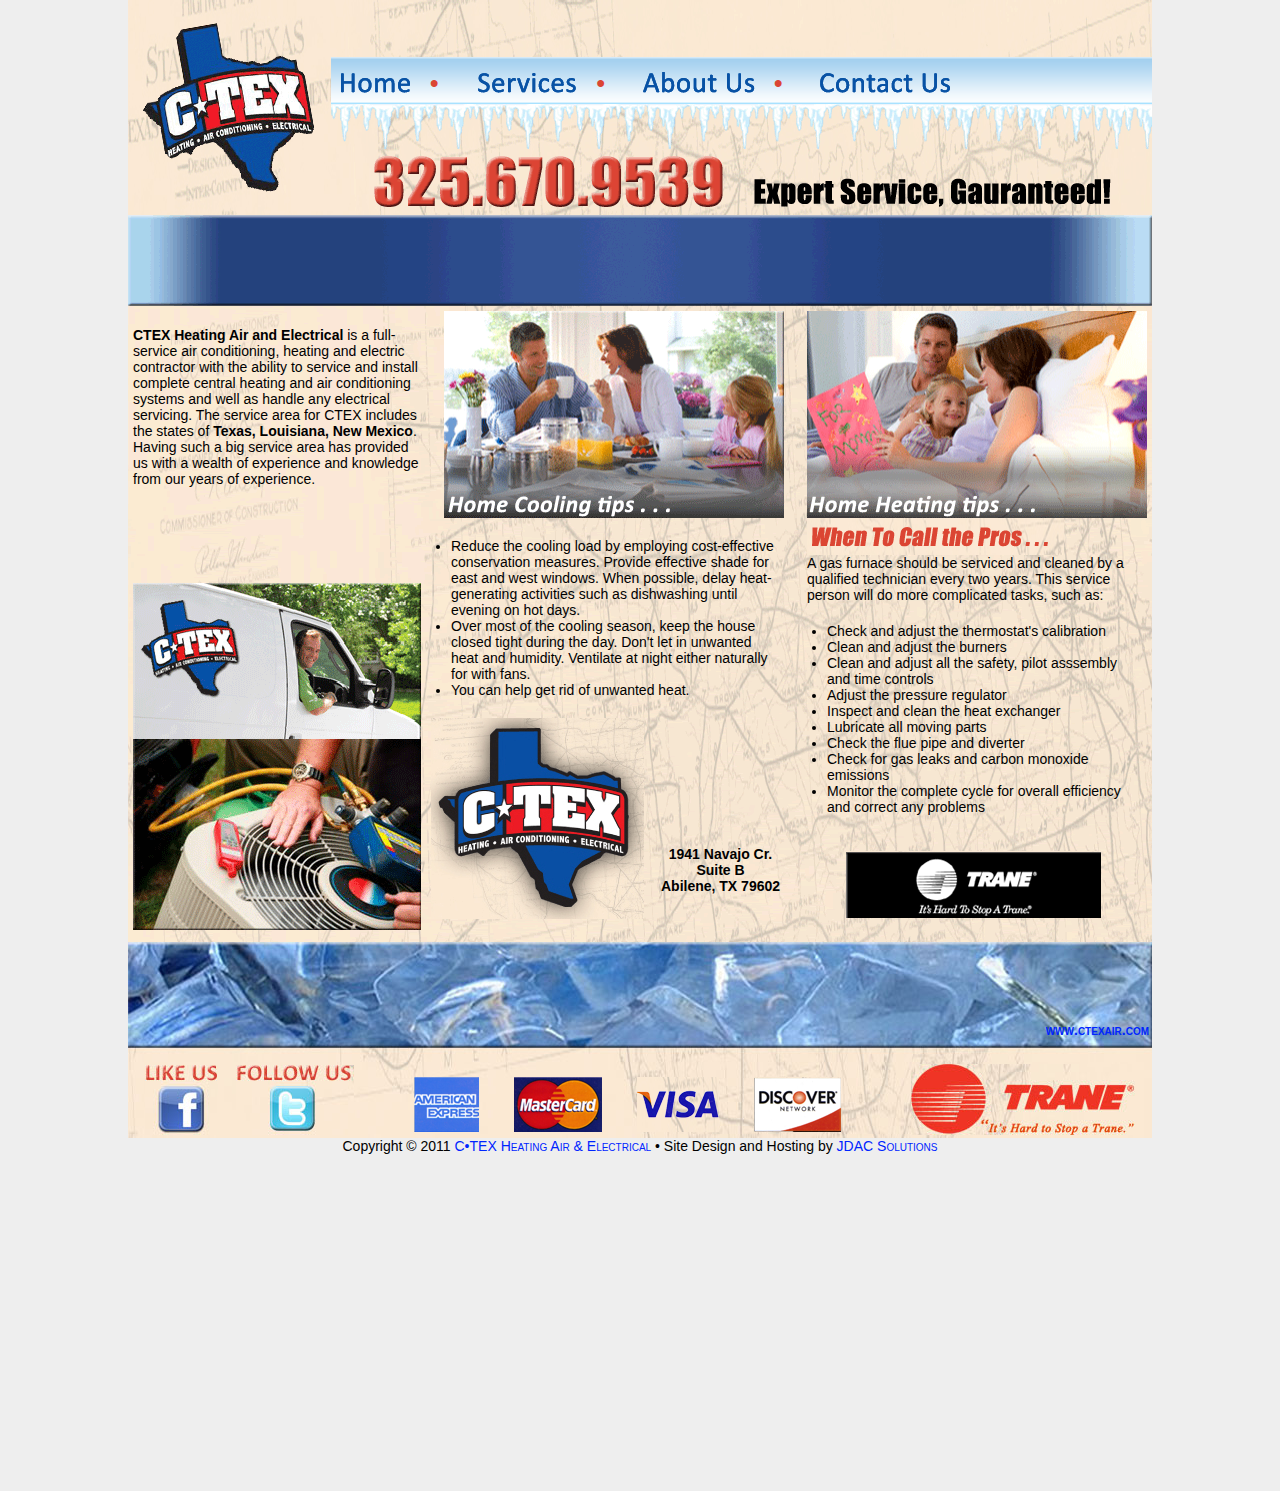
<file: index.html>
<!DOCTYPE html PUBLIC "-//W3C//DTD XHTML 1.0 Transitional//EN" "http://www.w3.org/TR/xhtml1/DTD/xhtml1-transitional.dtd">
<html xmlns="http://www.w3.org/1999/xhtml">
<head>
<title>CTEX Heating Air & Electrical</title>
<meta http-equiv="Content-Type" content="text/html; charset=utf-8" />
<meta name="description" content="CTEX Heating Air and Electrical is a full-service air conditioning, heating and electric contractor with the ability to service and install complete central heating and air conditioning systems and well as handle any electrical servicing.  The service area for CTEX includes the states of Texas, Louisiana, New Mexico. Having such a big service area has provided us with a wealth of experience and knowledge from our years of experience" />
<link href="./css/styles.css" rel="stylesheet" type="text/css" />

<script type="text/javascript">

  var _gaq = _gaq || [];
  _gaq.push(['_setAccount', 'UA-26757341-1']);
  _gaq.push(['_trackPageview']);

  (function() {
    var ga = document.createElement('script'); ga.type = 'text/javascript'; ga.async = true;
    ga.src = ('https:' == document.location.protocol ? 'https://ssl' : 'http://www') + '.google-analytics.com/ga.js';
    var s = document.getElementsByTagName('script')[0]; s.parentNode.insertBefore(ga, s);
  })();

</script></head>

<body>
<div id="mainBody">  <!-- This provides the back ground for the overall page. -->

<div id="topNav"> <!--- The Top Banner --->
	<div id="topMenu"> <!--- Menu Buttons on top banner. --->
    <table width="819" cellpadding="5" cellspacing-"0" border="0">
    	<tr height="47">
        	<td align="left" width="80">
          	<a href="./index.html"><img src="images/buttons/home.png" width="74" height="24" border="0" /></a>
          </td>
          <td><span style="color:#DB4533;font-weight:bold;font-size:24px">&bull;</span></td>
          <td align="left" width="110">
          	<a href="./services.html"><img src="images/buttons/services.png" width="103" height="25" border="0" /></a>
          </td>
          <td><span style="color:#DB4533;font-weight:bold;font-size:24px">&bull;</span></td>
          <td align="left" width="121">
          	<a href="./about.html"><img src="images/buttons/about.png" width="115" height="25" border="0" /></a>
          </td>
          <td><span style="color:#DB4533;font-weight:bold;font-size:24px">&bull;</span></td>
          <td align="left">
          	<a href="./contact.html"><img src="images/buttons/contact.png" width="135" height="25" border="0" /></a>
          </td>
        </tr>
    </table>
    </div>
</div>
<!--- Main Body Content --->

<!--- <div id="leftContent">
Left content here
    <div id="middleContent">
    middle content here
        <div id="rightContent">
        right content here
        </div>
    </div>
</div> --->
  <table width="1024" border="0" cellpadding="5" cellspacing="0">
    <tr height="600">
        <td width="275" align="left" valign="top">
            <p><br />
            <b>CTEX Heating Air and Electrical</b>  is a full-service air conditioning, heating and electric contractor with 
            the ability to service and install complete central heating and air conditioning systems and well as handle any 
            electrical servicing.  The service area for CTEX includes the states of <b>Texas, Louisiana, New Mexico</b>. Having 
            such a big service area has provided us with a wealth of experience and knowledge from our years of experience.<br />
            <br /><br /><br /><br /><br /><br />
            <img src="images/Truck_Repair.png" width="288" height="347" border="0"  />
            </p>
          </td>
          <td width="474" align="center" valign="top">
        		<p>
            <img src="images/cooling_tips.png" width="340" height="207" border="0" alt="CTEX Home Cooling Tips" /><br />
            <ul style="text-align:left; padding:20px; marks: cross;">
              <li>Reduce the cooling load by employing cost-effective conservation measures. Provide effective shade
              for east and west windows. When possible, delay heat-generating activities such as dishwashing until evening
              on hot days.</li>
              <li>Over most of the cooling season, keep the house closed tight during the day. Don't let in unwanted heat
              and humidity. Ventilate at night either naturally for with fans.</li>
              <li>You can help get rid of unwanted heat.</li>
            </ul>
<!---            <img src="images/units.gif" width="344" height="139"border="0" alt="Trane Products" /><br />&nbsp;<br /><br /> --->
						<img src="images/logo.gif" align="left" width="213" height="201" border="0" /> 
            <br /><br /><br /><br /><br /><br /><br /><br />
            <b>1941 Navajo Cr.<br />
            Suite B<br />
            Abilene, TX 79602</b>
            </p>
          </td>
          <td width="275" align="left" valign="top">
        		<p>
            <img src="images/heating_tips.png" width="340" height="207" border="0" />
  	        <img src="images/call_pros.gif" width="257" height="37" border="0" alt="CTEX Heating Air and Electrical is an Authorized Trane Dealer" /><br />
	            
            A gas furnace should be serviced and cleaned by a qualified technician every two years. This service
            person will do more complicated tasks, such as:<br />
    
            <ul style="text-align:left; padding:20px">
              <li>Check and adjust the thermostat's calibration</li>
              <li>Clean and adjust the burners</li>
              <li>Clean and adjust all the safety, pilot asssembly and time controls</li>
              <li>Adjust the pressure regulator</li>
              <li>Inspect and clean the heat exchanger</li>
              <li>Lubricate all moving parts</li>
              <li>Check the flue pipe and diverter</li>
              <li>Check for gas leaks and carbon monoxide emissions</li>
              <li>Monitor the complete cycle for overall efficiency and correct any problems</li>
            </ul>
	          &nbsp;<br />
            &nbsp;&nbsp;&nbsp;&nbsp;&nbsp;&nbsp;&nbsp;&nbsp;&nbsp;&nbsp;<img src="images/ctx_08.png" width="255" height="67" border="0" /><br />&nbsp;<br />
<!---	          <a href="http://www.trane.com"><img src="images/ctslice_18.jpg" width="227" height="77" border="0" /></a><br />
            <img src="images/units.gif" width="344" height="139"border="0" alt="Trane Products" /><br /> --->
            </p>
          </td>
      </tr>
  </table>

  <div id="footer">
  	<table width="1024" height="196" border="0" align="left">
    	<tr height="88">
      	<td align="right" valign="bottom" colspan="4"><span style="color:#FFFFFF;"><a href="http://www.ctexair.com"><b>www.ctexair.com</b></a></span></td>
      </tr>
    	<tr height="88">
      	<td align="center" valign="bottom" width="100">
        	<a href="http://www.facebook.com/ctexair" target="_blank"><img src="images/ctslice_06.jpg" alt="Check out CTEX Heating Air and Electrical on Facebook!" width="73" height="70" border="0" /></a>
				</td>
      	<td align="center" valign="bottom" width="120">
          <img src="images/ctslice_08.jpg" alt="Follow CTEX Heating Air and Electrical on Twitter" width="118" height="70" border="0" />
        </td>
      	<td align="center" valign="bottom">
          <img src="images/amex.png" width="66" height="55" border="0" />&nbsp;&nbsp;&nbsp;&nbsp;&nbsp;&nbsp;&nbsp;&nbsp;
          <img src="images/mc.png" width="88" height="55" border="0" />&nbsp;&nbsp;&nbsp;&nbsp;&nbsp;&nbsp;&nbsp;&nbsp;
          <img src="images/visa.png" width="82" height="55" border="0" />&nbsp;&nbsp;&nbsp;&nbsp;&nbsp;&nbsp;&nbsp;&nbsp;
          <img src="images/discover.png" width="87" height="55" border="0" />
        </td>
      	<td align="center" valign="bottom" width="250">
          <a href="http://www.trane.com"><img src="images/ctslice_18.jpg" width="227" height="71" border="0" /></a>
        </td>
      </tr>
    </table>
    <p align="center"><br />
    Copyright &copy; 2011 <a href="http://www.ctexair.com">C&bull;TEX Heating Air & Electrical</a> &bull; Site Design and Hosting by 
    <a href="http://www.jdacsolutions.com">JDAC Solutions</a>
    </p> 
  </div>

</div>

</body>
</html>
</file>
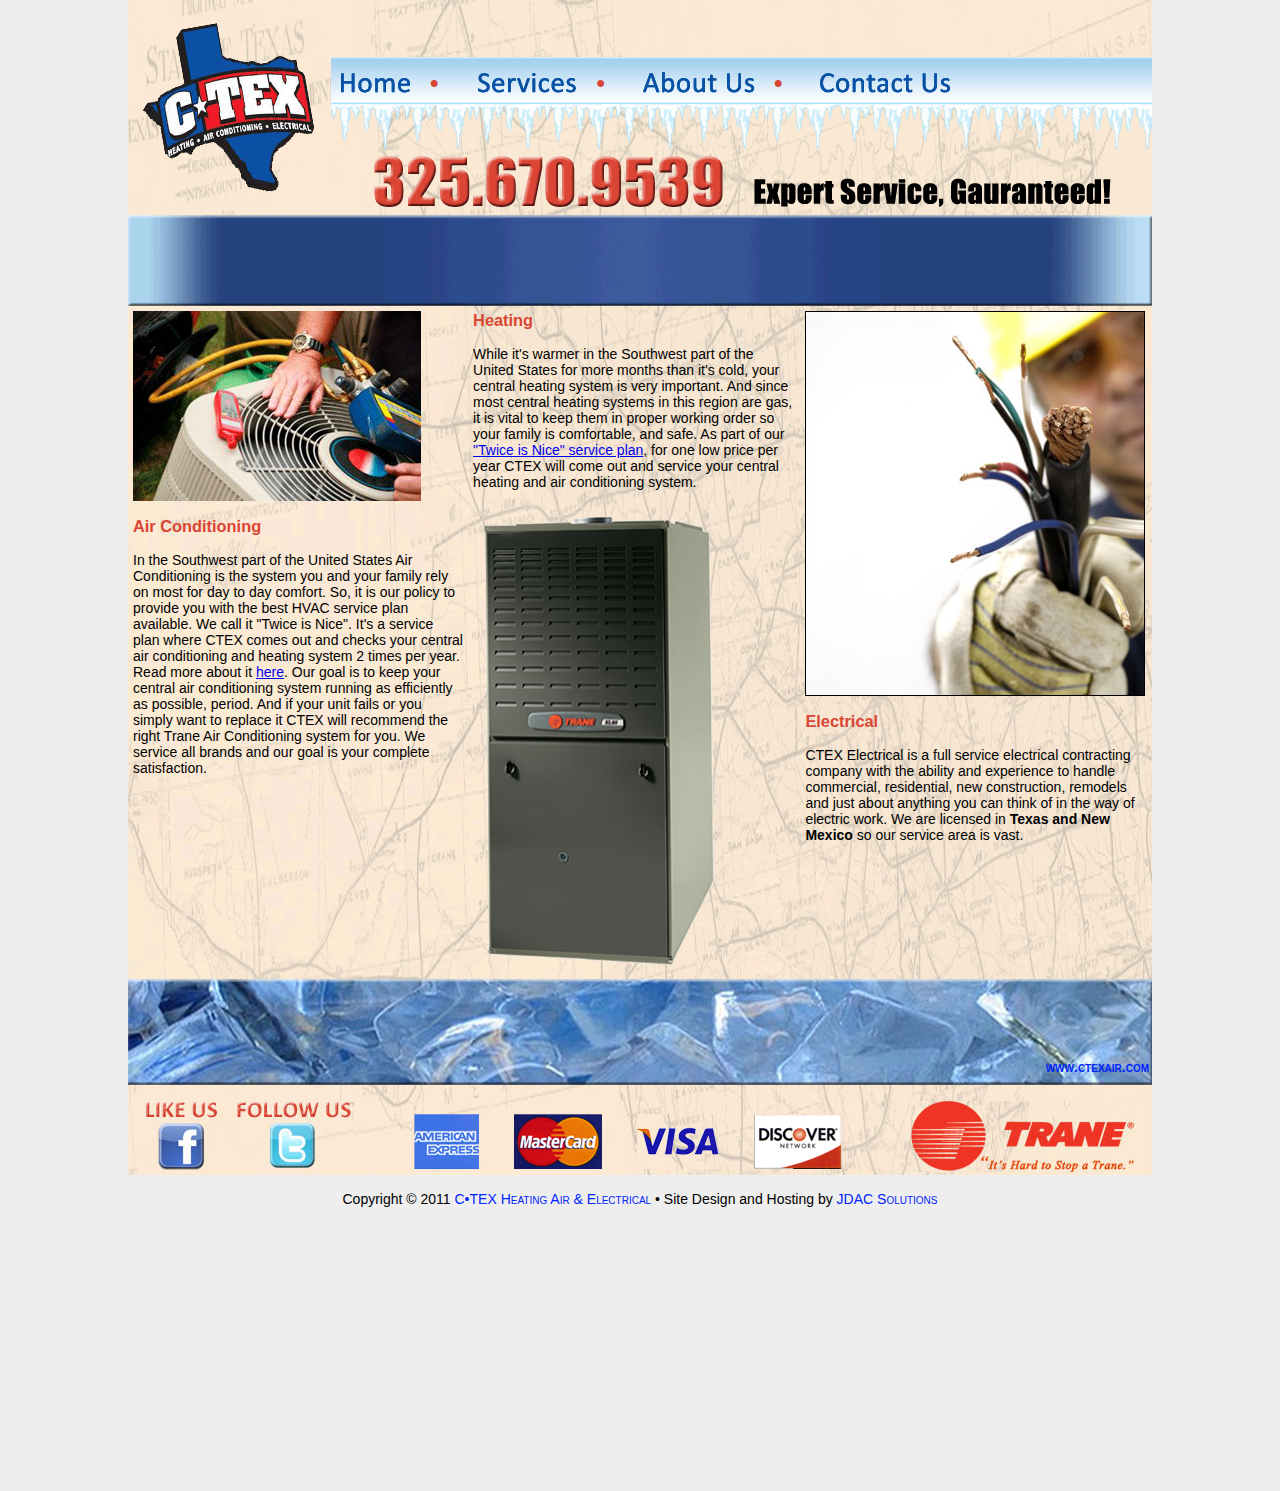
<file: about.html>
<!DOCTYPE html PUBLIC "-//W3C//DTD XHTML 1.0 Transitional//EN" "http://www.w3.org/TR/xhtml1/DTD/xhtml1-transitional.dtd">
<html xmlns="http://www.w3.org/1999/xhtml">
<head>
<meta http-equiv="Content-Type" content="text/html; charset=utf-8" />
<meta name="description" content="CTEX Heating Air and Electrical is a full-service air conditioning, heating and electric contractor with the ability to service and install complete central heating and air conditioning systems and well as handle any electrical servicing.  The service area for CTEX includes the states of Texas, Louisiana, New Mexico. Having such a big service area has provided us with a wealth of experience and knowledge from our years of experience" />
<link href="./css/styles.css" rel="stylesheet" type="text/css" />
<title>CTEX Heating Air & Electrical</title>

<script type="text/javascript">

  var _gaq = _gaq || [];
  _gaq.push(['_setAccount', 'UA-26757341-1']);
  _gaq.push(['_trackPageview']);

  (function() {
    var ga = document.createElement('script'); ga.type = 'text/javascript'; ga.async = true;
    ga.src = ('https:' == document.location.protocol ? 'https://ssl' : 'http://www') + '.google-analytics.com/ga.js';
    var s = document.getElementsByTagName('script')[0]; s.parentNode.insertBefore(ga, s);
  })();

</script></head>

<body>
<div id="mainBody">  <!-- This provides the back ground for the overall page. -->

<div id="topNav"> <!--- The Top Banner --->
	<div id="topMenu"> <!--- Menu Buttons on top banner. --->
    <table width="819" cellpadding="5" cellspacing-"0" border="0">
    	<tr height="47">
        	<td align="left" width="80">
          	<a href="./index.html"><img src="images/buttons/home.png" width="74" height="24" border="0" /></a>
          </td>
          <td><span style="color:#DB4533;font-weight:bold;font-size:24px">&bull;</span></td>
          <td align="left" width="110">
          	<a href="./services.html"><img src="images/buttons/services.png" width="103" height="25" border="0" /></a>
          </td>
          <td><span style="color:#DB4533;font-weight:bold;font-size:24px">&bull;</span></td>
          <td align="left" width="121">
          	<a href="./about.html"><img src="images/buttons/about.png" width="115" height="25" border="0" /></a>
          </td>
          <td><span style="color:#DB4533;font-weight:bold;font-size:24px">&bull;</span></td>
          <td align="left">
          	<a href="./contact.html"><img src="images/buttons/contact.png" width="135" height="25" border="0" /></a>
          </td>
        </tr>
    </table>
    </div>
</div>
<!--- Main Body Content --->

<!--- <div id="leftContent">
Left content here
    <div id="middleContent">
    middle content here
        <div id="rightContent">
        right content here
        </div>
    </div>
</div> --->
  <table width="1024" border="0" cellpadding="5" cellspacing="0">
    <tr height="600">
        <td width="341" align="left" valign="top">
            <p>            
            <img src="images/ac.png" width="288" height="190" border="0" /><br /><br />
            <h3>Air Conditioning</h3><br /> 
							In the Southwest part of the United States Air Conditioning is the system you and your family rely on most for day to day comfort. 
              So, it is our policy to provide you with the best HVAC service plan available.  We call it "Twice is Nice".  It's a service 
              plan where CTEX comes out and checks your central air conditioning and heating system 2 times per year.  Read more about it 
              <a href="./twice.html">here</a>. Our goal is to keep your central air conditioning system running as efficiently as possible, period.  
              And if your unit fails or you simply want to replace it CTEX will recommend the right Trane Air Conditioning system for you.  
              We service all brands and our goal is your complete satisfaction.<br />
            </p>
          </td>
          <td width="341" align="left" valign="top">
        		<p>
            <h3>Heating</h3><br />
            While it's warmer in the Southwest part of the United States for more months than it's cold, your central heating system is 
            very important.  And since most central heating systems in this region are gas, it is vital to keep them in proper working 
            order so your family is comfortable, and safe.  As part of our <a href="./twice.html">"Twice is Nice" service plan</a>, for one low price per year CTEX 
            will come out and service your central heating and air conditioning system.<br /><br />
            <img src="images/XL80_UF_Hero.png" width="250" height="468" border="0" />
            </p>
          </td>
          <td width="342" align="left" valign="top">
        		<p>
						<img src="images/electrical.jpg" width="340" height="385" border="0" /><br /><br />
            <h3>Electrical</h3><br />
            CTEX Electrical is a full service electrical contracting company with the ability and experience to handle commercial, 
            residential, new construction, remodels and just about anything you can think of in the way of electric work.  We are 
            licensed in <b>Texas and New Mexico</b> so our service area is vast.   	            
            </p>
          </td>
      </tr>
  </table>

  <div id="footer">
  	<table width="1024" height="196" border="0">
    	<tr height="88">
      	<td align="right" valign="bottom" colspan="4"><span style="color:#FFFFFF;"><a href="http://www.ctexair.com"><b>www.ctexair.com</b></a></span></td>
      </tr>
    	<tr height="88">
      	<td align="center" valign="bottom" width="100">
        	<a href="http://www.facebook.com/ctexair" target="_blank"><img src="images/ctslice_06.jpg" alt="Check out CTEX Heating Air and Electrical on Facebook!" width="73" height="70" border="0" /></a>
				</td>
      	<td align="center" valign="bottom" width="120">
          <img src="images/ctslice_08.jpg" alt="Follow CTEX Heating Air and Electrical on Twitter" width="118" height="70" border="0" />
        </td>
      	<td align="center" valign="bottom">
          <img src="images/amex.png" width="66" height="55" border="0" />&nbsp;&nbsp;&nbsp;&nbsp;&nbsp;&nbsp;&nbsp;&nbsp;
          <img src="images/mc.png" width="88" height="55" border="0" />&nbsp;&nbsp;&nbsp;&nbsp;&nbsp;&nbsp;&nbsp;&nbsp;
          <img src="images/visa.png" width="82" height="55" border="0" />&nbsp;&nbsp;&nbsp;&nbsp;&nbsp;&nbsp;&nbsp;&nbsp;
          <img src="images/discover.png" width="87" height="55" border="0" />
        </td>
      	<td align="center" valign="bottom" width="250">
          <a href="http://www.trane.com"><img src="images/ctslice_18.jpg" width="227" height="71" border="0" /></a>
        </td>
      </tr>
    </table>
    <p align="center"><br />
    Copyright &copy; 2011 <a href="http://www.ctexair.com">C&bull;TEX Heating Air & Electrical</a> &bull; Site Design and Hosting by 
    <a href="http://www.jdacsolutions.com">JDAC Solutions</a>
    </p> 
  </div>
</div>

</body>
</html>
</file>
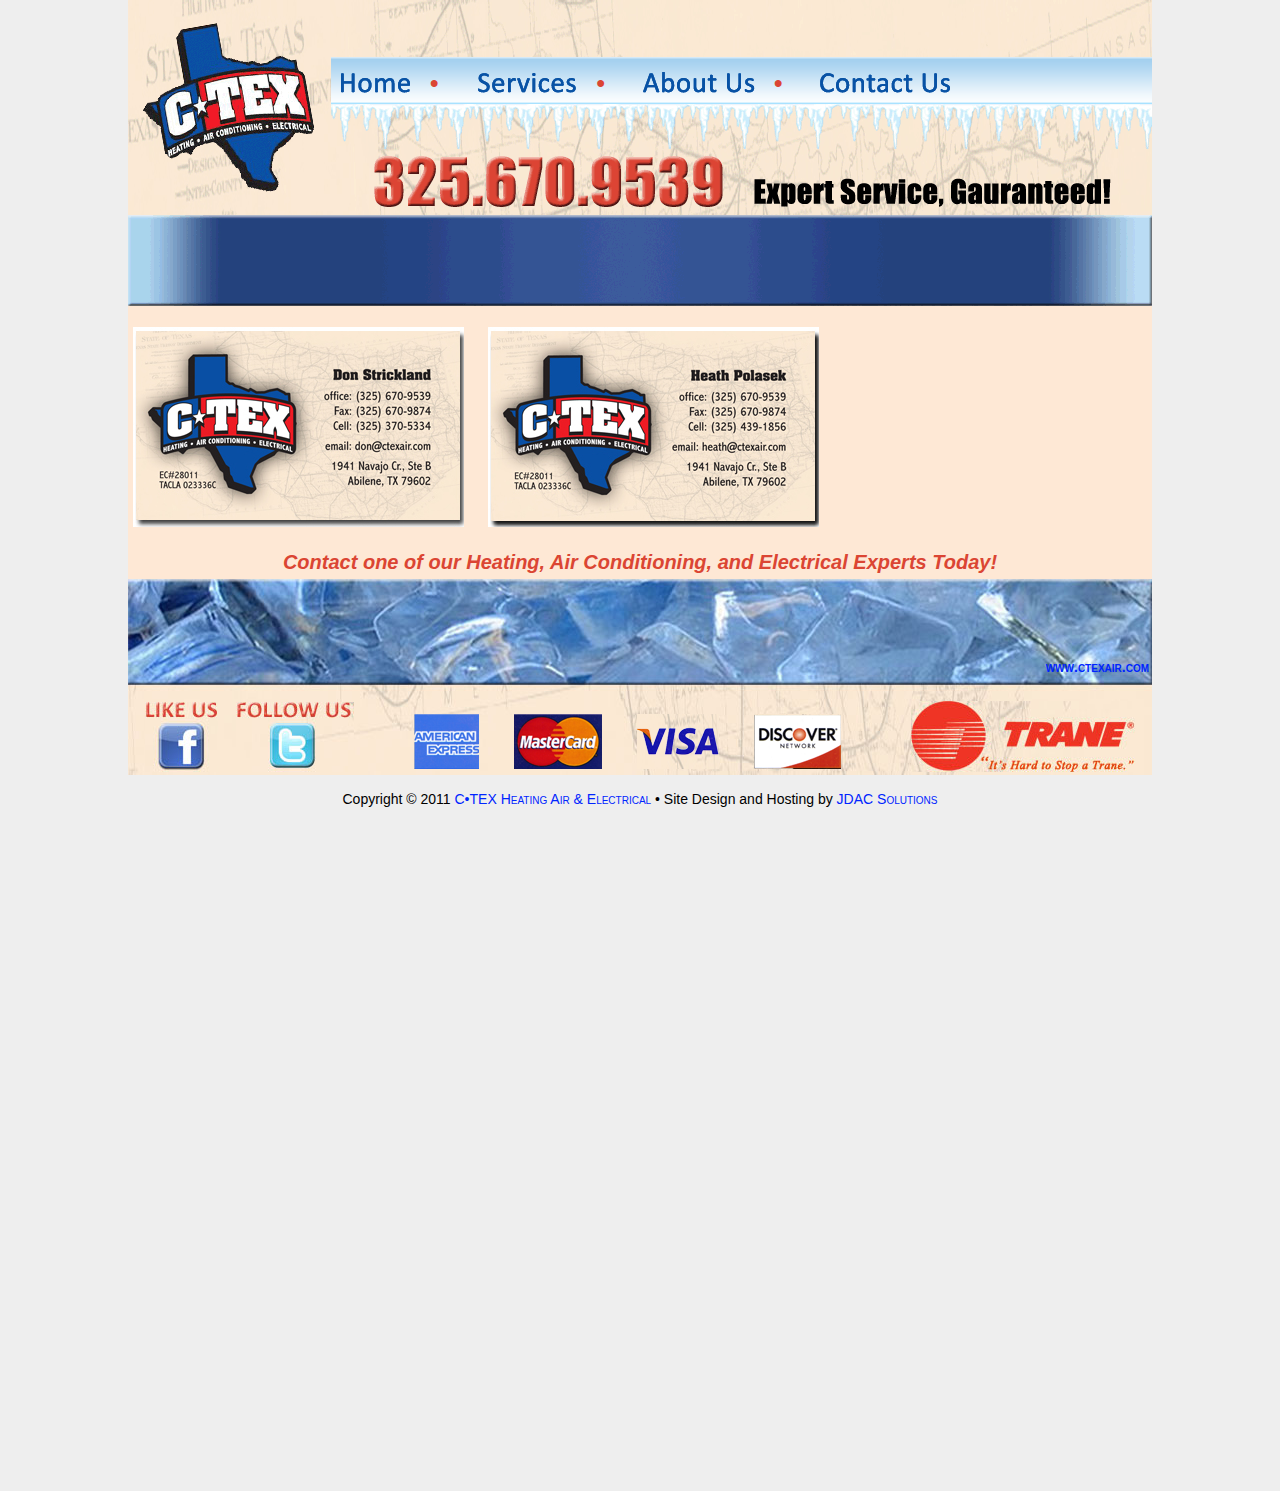
<file: contact.html>
<!DOCTYPE html PUBLIC "-//W3C//DTD XHTML 1.0 Transitional//EN" "http://www.w3.org/TR/xhtml1/DTD/xhtml1-transitional.dtd">
<html xmlns="http://www.w3.org/1999/xhtml">
<head>
<meta http-equiv="Content-Type" content="text/html; charset=utf-8" />
<meta name="description" content="CTEX Heating Air and Electrical is a full-service air conditioning, heating and electric contractor with the ability to service and install complete central heating and air conditioning systems and well as handle any electrical servicing.  The service area for CTEX includes the states of Texas, Louisiana, New Mexico. Having such a big service area has provided us with a wealth of experience and knowledge from our years of experience" />
<link href="./css/styles.css" rel="stylesheet" type="text/css" />

<title>CTEX Heating Air & Electrical</title>
<script type="text/javascript">

  var _gaq = _gaq || [];
  _gaq.push(['_setAccount', 'UA-26757341-1']);
  _gaq.push(['_trackPageview']);

  (function() {
    var ga = document.createElement('script'); ga.type = 'text/javascript'; ga.async = true;
    ga.src = ('https:' == document.location.protocol ? 'https://ssl' : 'http://www') + '.google-analytics.com/ga.js';
    var s = document.getElementsByTagName('script')[0]; s.parentNode.insertBefore(ga, s);
  })();

</script></head>

<body>
 <div id="contactBody">  <!-- This provides the back ground for the overall page. -->

<div id="topNav"> <!--- The Top Banner --->
	<div id="topMenu"> <!--- Menu Buttons on top banner. --->
    <table width="819" cellpadding="5" cellspacing-"0" border="0">
    	<tr height="47">
        	<td align="left" width="80">
          	<a href="./index.html"><img src="images/buttons/home.png" width="74" height="24" border="0" /></a>
          </td>
          <td><span style="color:#DB4533;font-weight:bold;font-size:24px">&bull;</span></td>
          <td align="left" width="110">
          	<a href="./services.html"><img src="images/buttons/services.png" width="103" height="25" border="0" /></a>
          </td>
          <td><span style="color:#DB4533;font-weight:bold;font-size:24px">&bull;</span></td>
          <td align="left" width="121">
          	<a href="./about.html"><img src="images/buttons/about.png" width="115" height="25" border="0" /></a>
          </td>
          <td><span style="color:#DB4533;font-weight:bold;font-size:24px">&bull;</span></td>
          <td align="left">
          	<a href="./contact.html"><img src="images/buttons/contact.png" width="135" height="25" border="0" /></a>
          </td>
        </tr>
    </table>
    </div>
</div>
<!--- Main Body Content --->

  <table width="1024" border="0" cellpadding="5" cellspacing="0">
    <tr height="240">
      <td width="341" align="left" valign="top">
      	<p><br />
        <img src="./images/don_contact.jpg" width="331" height="200" border="0" />
        </p>
      </td>
      <td width="341" align="center" valign="top">
       	<p><br />
	      <img src="./images/Heath_contact.jpg" width="331" height="200" border="0" />
        </p>
      </td>
      <td width="342" align="left" valign="top">
      	<p><br />
        </p>
      </td>
    </tr>
    <tr>
    	<td colspan="3" align="center"><span style="color:#DB4533; font-size:20px; font-weight:bold;"><i>Contact one of our Heating, Air Conditioning, and Electrical Experts Today!</i></span></td>
    </tr>
  </table>

  <div id="footer">
  	<table width="1024" height="196" border="0">
    	<tr height="88">
      	<td align="right" valign="bottom" colspan="4"><span style="color:#FFFFFF;"><a href="http://www.ctexair.com"><b>www.ctexair.com</b></a></span></td>
      </tr>
    	<tr height="88">
      	<td align="center" valign="bottom" width="100">
        	<a href="http://www.facebook.com/ctexair" target="_blank"><img src="images/ctslice_06.jpg" alt="Check out CTEX Heating Air and Electrical on Facebook!" width="73" height="70" border="0" /></a>
				</td>
      	<td align="center" valign="bottom" width="120">
          <img src="images/ctslice_08.jpg" alt="Follow CTEX Heating Air and Electrical on Twitter" width="118" height="70" border="0" />
        </td>
      	<td align="center" valign="bottom">
          <img src="images/amex.png" width="66" height="55" border="0" />&nbsp;&nbsp;&nbsp;&nbsp;&nbsp;&nbsp;&nbsp;&nbsp;
          <img src="images/mc.png" width="88" height="55" border="0" />&nbsp;&nbsp;&nbsp;&nbsp;&nbsp;&nbsp;&nbsp;&nbsp;
          <img src="images/visa.png" width="82" height="55" border="0" />&nbsp;&nbsp;&nbsp;&nbsp;&nbsp;&nbsp;&nbsp;&nbsp;
          <img src="images/discover.png" width="87" height="55" border="0" />
        </td>
      	<td align="center" valign="bottom" width="250">
          <a href="http://www.trane.com"><img src="images/ctslice_18.jpg" width="227" height="71" border="0" /></a>
        </td>
      </tr>
    </table>
    <p align="center"><br />
    Copyright &copy; 2011 <a href="http://www.ctexair.com">C&bull;TEX Heating Air & Electrical</a> &bull; Site Design and Hosting by 
    <a href="http://www.jdacsolutions.com">JDAC Solutions</a>
    </p> 
  </div>
 </div> 

</body>
</html>
</file>
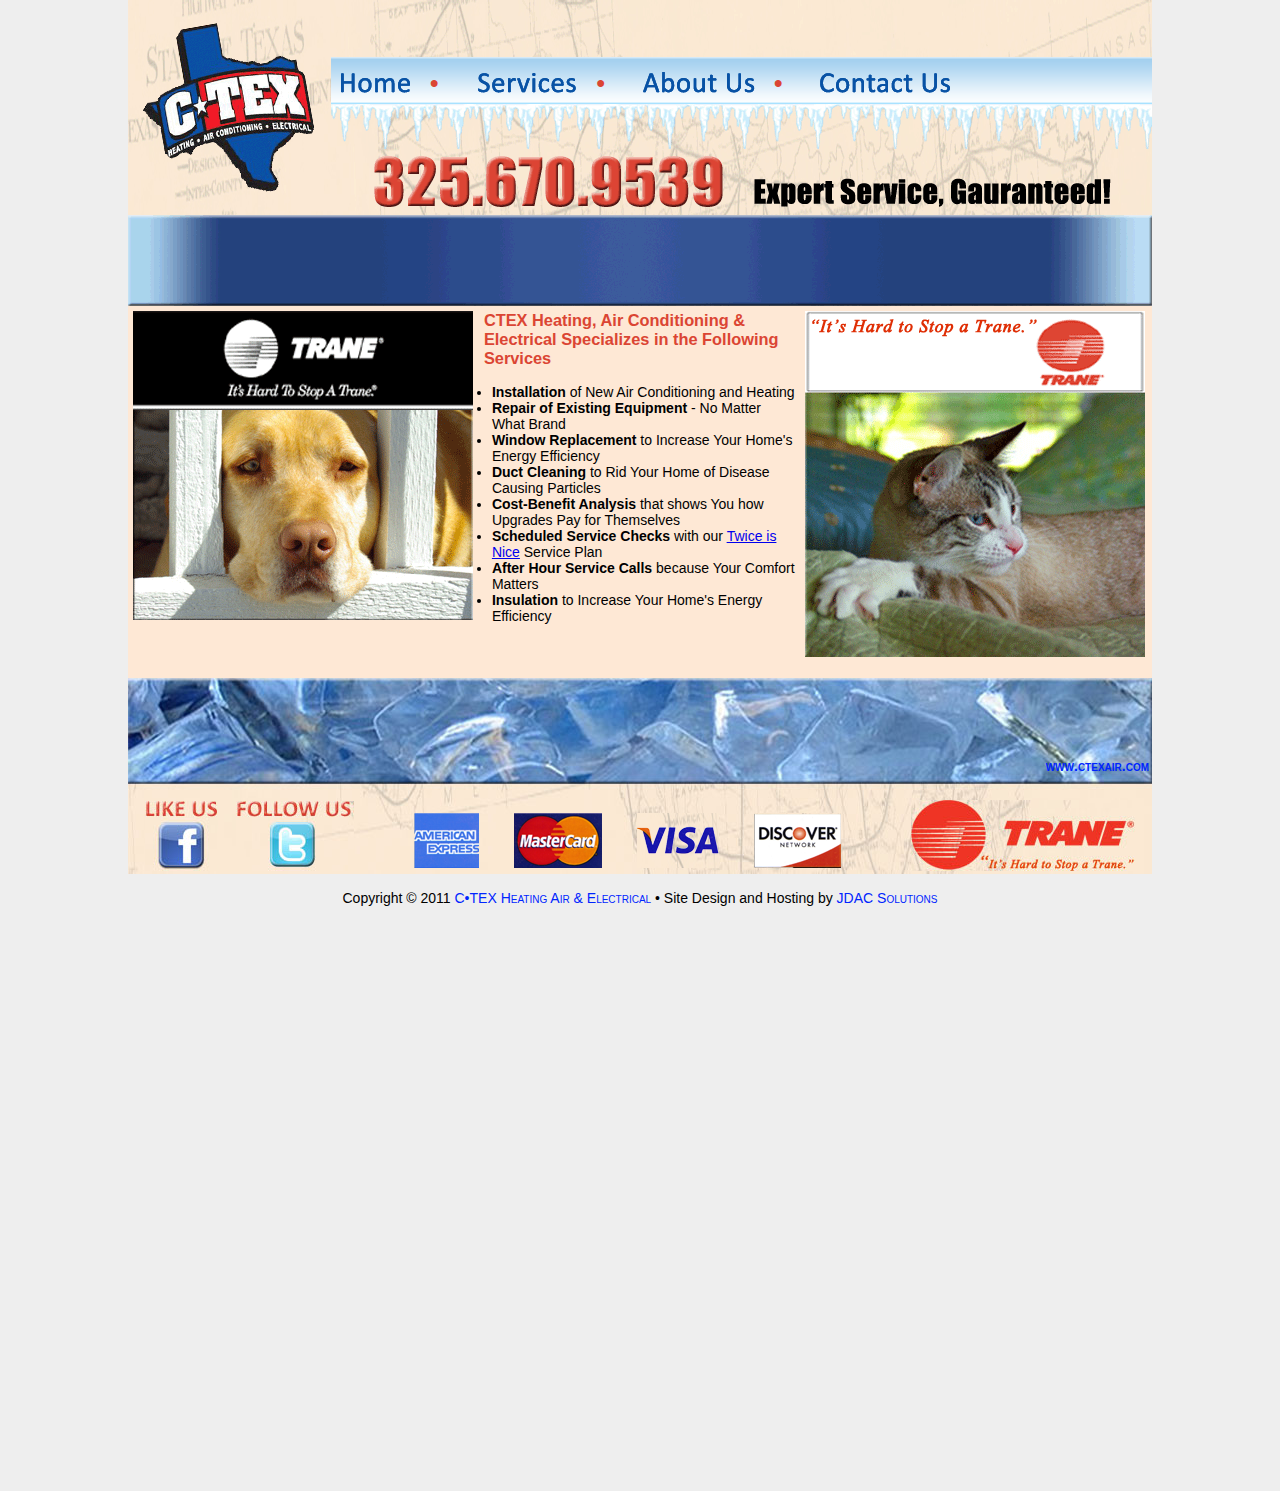
<file: services.html>
<!DOCTYPE html PUBLIC "-//W3C//DTD XHTML 1.0 Transitional//EN" "http://www.w3.org/TR/xhtml1/DTD/xhtml1-transitional.dtd">
<html xmlns="http://www.w3.org/1999/xhtml">
<head>
<meta http-equiv="Content-Type" content="text/html; charset=utf-8" />
<meta name="description" content="CTEX Heating Air and Electrical is a full-service air conditioning, heating and electric contractor with the ability to service and install complete central heating and air conditioning systems and well as handle any electrical servicing.  The service area for CTEX includes the states of Texas, Louisiana, New Mexico. Having such a big service area has provided us with a wealth of experience and knowledge from our years of experience" />
<link href="./css/styles.css" rel="stylesheet" type="text/css" />

<title>CTEX Heating Air & Electrical</title>
<script type="text/javascript">

  var _gaq = _gaq || [];
  _gaq.push(['_setAccount', 'UA-26757341-1']);
  _gaq.push(['_trackPageview']);

  (function() {
    var ga = document.createElement('script'); ga.type = 'text/javascript'; ga.async = true;
    ga.src = ('https:' == document.location.protocol ? 'https://ssl' : 'http://www') + '.google-analytics.com/ga.js';
    var s = document.getElementsByTagName('script')[0]; s.parentNode.insertBefore(ga, s);
  })();

</script></head>

<body>
<div id="contactBody">  <!-- This provides the back ground for the overall page. -->

<div id="topNav"> <!--- The Top Banner --->
	<div id="topMenu"> <!--- Menu Buttons on top banner. --->
    <table width="819" cellpadding="5" cellspacing-"0" border="0">
    	<tr height="47">
        	<td align="left" width="80">
          	<a href="./index.html"><img src="images/buttons/home.png" width="74" height="24" border="0" /></a>
          </td>
          <td><span style="color:#DB4533;font-weight:bold;font-size:24px">&bull;</span></td>
          <td align="left" width="110">
          	<a href="./services.html"><img src="images/buttons/services.png" width="103" height="25" border="0" /></a>
          </td>
          <td><span style="color:#DB4533;font-weight:bold;font-size:24px">&bull;</span></td>
          <td align="left" width="121">
          	<a href="./about.html"><img src="images/buttons/about.png" width="115" height="25" border="0" /></a>
          </td>
          <td><span style="color:#DB4533;font-weight:bold;font-size:24px">&bull;</span></td>
          <td align="left">
          	<a href="./contact.html"><img src="images/buttons/contact.png" width="135" height="25" border="0" /></a>
          </td>
        </tr>
    </table>
    </div>
</div>
<!--- Main Body Content --->

  <table width="1024" border="0" cellpadding="5" cellspacing="0">
    <tr>
        <td width="341" align="left" valign="top">
          <img src="images/Dog.png" width="340" height="309" border="0" />
        </td>
        <td width="341" align="left" valign="top">
          <h3>CTEX Heating, Air Conditioning & Electrical Specializes in the Following Services</h3><br />
          <ul style="margin-left: 8px;">
            <li><b>Installation</b> of New Air Conditioning and Heating</li>
            <li><b>Repair of Existing Equipment</b> - No Matter What Brand</li>
            <li><b>Window Replacement</b> to Increase Your Home's Energy Efficiency</li>
            <li><b>Duct Cleaning</b> to Rid Your Home of Disease Causing Particles</li>
            <li><b>Cost-Benefit Analysis</b> that shows You how Upgrades Pay for Themselves</li>
            <li><b>Scheduled Service Checks</b> with our <a href="./twice.html">Twice is Nice</a> Service Plan</li>
            <li><b>After Hour Service Calls</b> because Your Comfort Matters</li>
            <li><b>Insulation</b> to Increase Your Home's Energy Efficiency</li>
          </ul>
        </td>
        <td width="342" align="left" valign="top">
      		<p>
					<img src="images/Cat.png" width="340" height="346" border="0" /><br /><br />
        </td>
      </tr>
  </table>

  <div id="footer">
  	<table width="1024" height="196" border="0">
    	<tr height="88">
      	<td align="right" valign="bottom" colspan="4"><span style="color:#FFFFFF;"><a href="http://www.ctexair.com"><b>www.ctexair.com</b></a></span></td>
      </tr>
    	<tr height="88">
      	<td align="center" valign="bottom" width="100">
        	<a href="http://www.facebook.com/ctexair" target="_blank"><img src="images/ctslice_06.jpg" alt="Check out CTEX Heating Air and Electrical on Facebook!" width="73" height="70" border="0" /></a>
				</td>
      	<td align="center" valign="bottom" width="120">
          <img src="images/ctslice_08.jpg" alt="Follow CTEX Heating Air and Electrical on Twitter" width="118" height="70" border="0" />
        </td>
      	<td align="center" valign="bottom">
          <img src="images/amex.png" width="66" height="55" border="0" />&nbsp;&nbsp;&nbsp;&nbsp;&nbsp;&nbsp;&nbsp;&nbsp;
          <img src="images/mc.png" width="88" height="55" border="0" />&nbsp;&nbsp;&nbsp;&nbsp;&nbsp;&nbsp;&nbsp;&nbsp;
          <img src="images/visa.png" width="82" height="55" border="0" />&nbsp;&nbsp;&nbsp;&nbsp;&nbsp;&nbsp;&nbsp;&nbsp;
          <img src="images/discover.png" width="87" height="55" border="0" />
        </td>
      	<td align="center" valign="bottom" width="250">
          <a href="http://www.trane.com"><img src="images/ctslice_18.jpg" width="227" height="71" border="0" /></a>
        </td>
      </tr>
    </table>
    <p align="center"><br />
    Copyright &copy; 2011 <a href="http://www.ctexair.com">C&bull;TEX Heating Air & Electrical</a> &bull; Site Design and Hosting by 
    <a href="http://www.jdacsolutions.com">JDAC Solutions</a>
    </p> 
  </div>
</div>
</body>
</html>
</file>
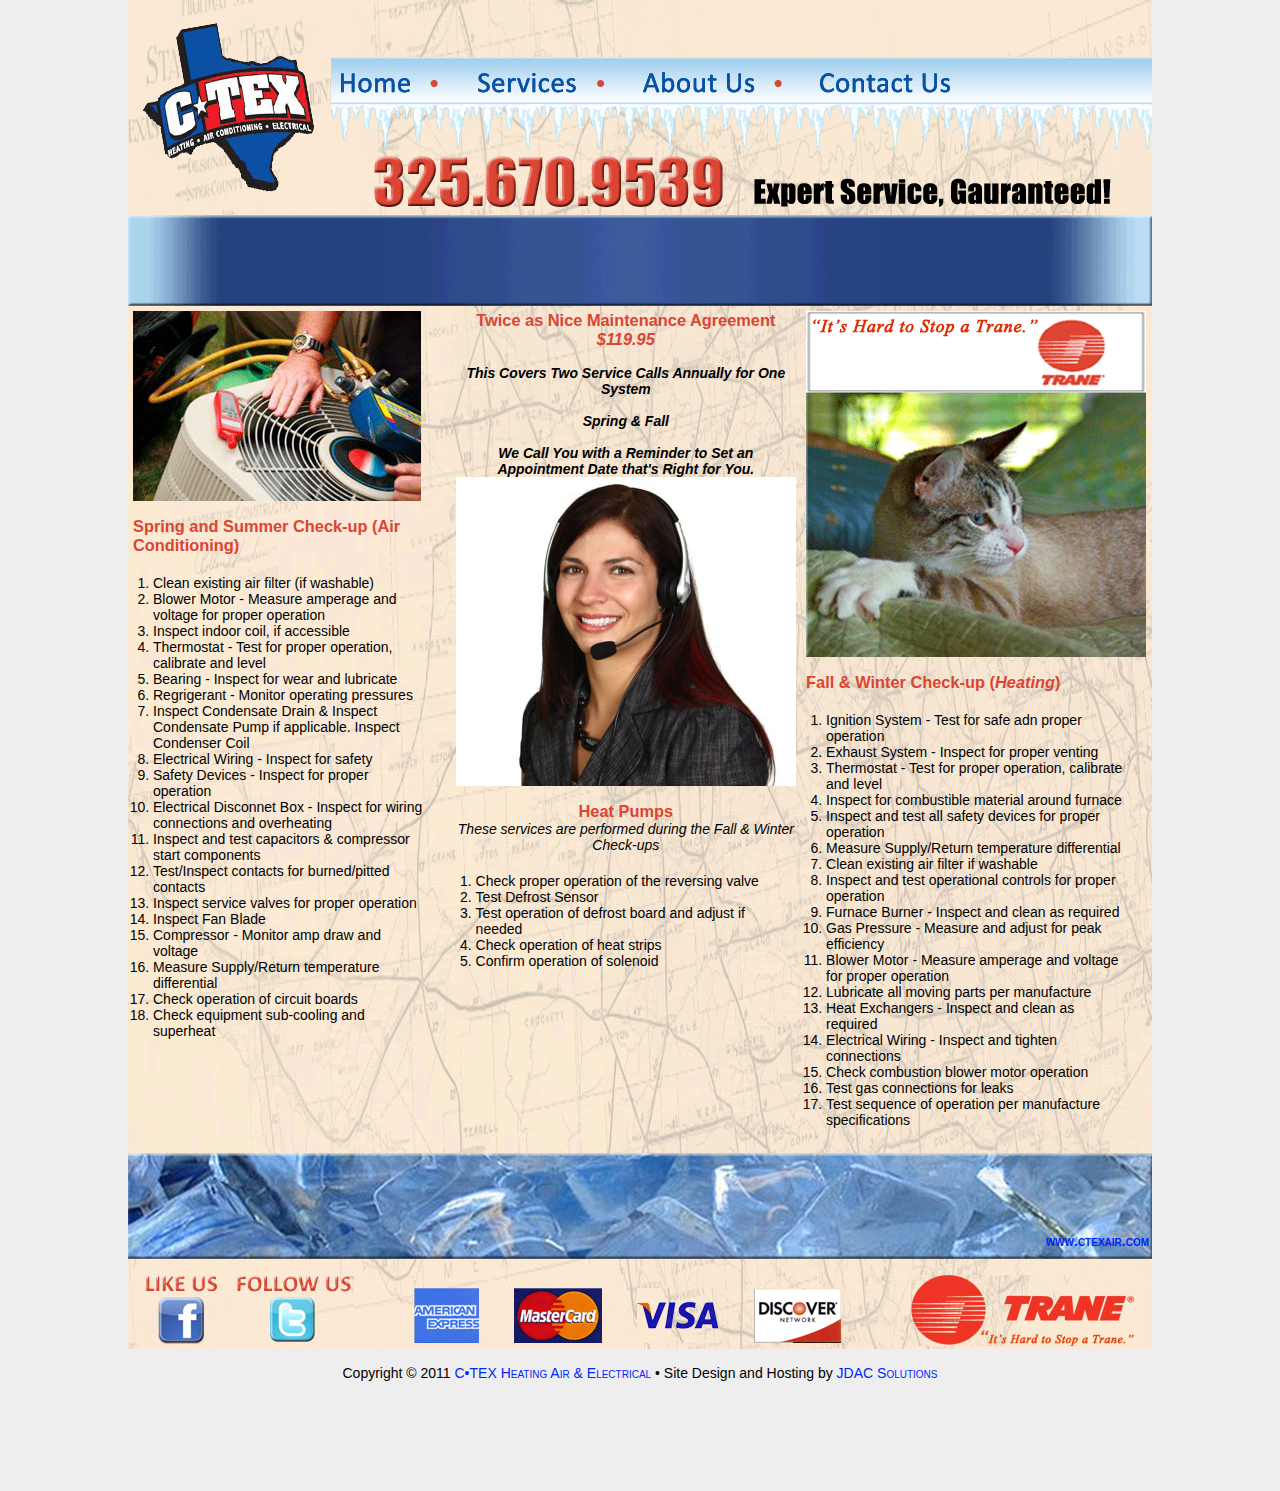
<file: twice.html>
<!DOCTYPE html PUBLIC "-//W3C//DTD XHTML 1.0 Transitional//EN" "http://www.w3.org/TR/xhtml1/DTD/xhtml1-transitional.dtd">
<html xmlns="http://www.w3.org/1999/xhtml">
<head>
<meta http-equiv="Content-Type" content="text/html; charset=utf-8" />
<meta name="description" content="CTEX Heating Air and Electrical is a full-service air conditioning, heating and electric contractor with the ability to service and install complete central heating and air conditioning systems and well as handle any electrical servicing.  The service area for CTEX includes the states of Texas, Louisiana, New Mexico. Having such a big service area has provided us with a wealth of experience and knowledge from our years of experience" />
<link href="./css/styles.css" rel="stylesheet" type="text/css" />

<title>CTEX Heating Air & Electrical</title>
<script type="text/javascript">

  var _gaq = _gaq || [];
  _gaq.push(['_setAccount', 'UA-26757341-1']);
  _gaq.push(['_trackPageview']);

  (function() {
    var ga = document.createElement('script'); ga.type = 'text/javascript'; ga.async = true;
    ga.src = ('https:' == document.location.protocol ? 'https://ssl' : 'http://www') + '.google-analytics.com/ga.js';
    var s = document.getElementsByTagName('script')[0]; s.parentNode.insertBefore(ga, s);
  })();

</script></head>

<body>
<div id="mainBody">  <!-- This provides the back ground for the overall page. -->

<div id="topNav"> <!--- The Top Banner --->
	<div id="topMenu"> <!--- Menu Buttons on top banner. --->
    <table width="819" cellpadding="5" cellspacing-"0" border="0">
    	<tr height="47">
        	<td align="left" width="80">
          	<a href="./index.html"><img src="images/buttons/home.png" width="74" height="24" border="0" /></a>
          </td>
          <td><span style="color:#DB4533;font-weight:bold;font-size:24px">&bull;</span></td>
          <td align="left" width="110">
          	<a href="./services.html"><img src="images/buttons/services.png" width="103" height="25" border="0" /></a>
          </td>
          <td><span style="color:#DB4533;font-weight:bold;font-size:24px">&bull;</span></td>
          <td align="left" width="121">
          	<a href="./about.html"><img src="images/buttons/about.png" width="115" height="25" border="0" /></a>
          </td>
          <td><span style="color:#DB4533;font-weight:bold;font-size:24px">&bull;</span></td>
          <td align="left">
          	<a href="./contact.html"><img src="images/buttons/contact.png" width="135" height="25" border="0" /></a>
          </td>
        </tr>
    </table>
    </div>
</div>
<!--- Main Body Content --->

<!--- <div id="leftContent">
Left content here
    <div id="middleContent">
    middle content here
        <div id="rightContent">
        right content here
        </div>
    </div>
</div> --->
  <table width="1024" border="0" cellpadding="5" cellspacing="0">
    <tr height="600">
        <td width="341" align="left" valign="top">
            <p>            
            <img src="images/ac.png" width="288" height="190" border="0" /><br /><br />
            <h3>Spring and Summer Check-up (Air Conditioning)</h3> 
							<ol type="1" style="text-align:left; padding:20px">
              	<li>Clean existing air filter (if washable)</li>
                <li>Blower Motor - Measure amperage and voltage for proper operation</li>
                <li>Inspect indoor coil, if accessible</li>
                <li>Thermostat - Test for proper operation, calibrate and level</li>
                <li>Bearing - Inspect for wear and lubricate</li>
                <li>Regrigerant - Monitor operating pressures</li>
                <li>Inspect Condensate Drain & Inspect Condensate Pump if applicable. Inspect Condenser Coil</li>
                <li>Electrical Wiring - Inspect for safety</li>
                <li>Safety Devices - Inspect for proper operation</li>
                <li>Electrical Disconnet Box - Inspect for wiring connections and overheating</li>
                <li>Inspect and test capacitors & compressor start components</li>
                <li>Test/Inspect contacts for burned/pitted contacts</li>
                <li>Inspect service valves for proper operation</li>
                <li>Inspect Fan Blade</li>
                <li>Compressor - Monitor amp draw and voltage</li>
                <li>Measure Supply/Return temperature differential</li>
                <li>Check operation of circuit boards</li>
                <li>Check equipment sub-cooling and superheat</li>
              </ol>
			     	<br />
            </p>
          </td>
          <td width="341" align="center" valign="top">
        		<p>
            <h3>Twice as Nice Maintenance Agreement</h3>
            <h3><i>$119.95</i></h3><br />
            <i><b>This Covers Two Service Calls Annually for One System<br />&nbsp;<br />
            Spring & Fall<br />&nbsp;<br />
            We Call You with a Reminder to Set an Appointment Date that's Right for You.</b></i><br />
            <img src="images/girl_phone.jpg" width="340" height="309" border="0" /><br />&nbsp;<br />
            <h3>Heat Pumps</h3>
            <i>These services are performed during the Fall & Winter Check-ups</i><br />
							<ol type="1" style="text-align:left; padding:20px">
              	<li>Check proper operation of the reversing valve</li>
                <li>Test Defrost Sensor</li>
                <li>Test operation of defrost board and adjust if needed</li>
                <li>Check operation of heat strips</li>
                <li>Confirm operation of solenoid</li>
              </ol>
            <br />
            </p>
          </td>
          <td width="342" align="left" valign="top">
        		<p>
						<img src="images/Cat.png" width="340" height="346" border="0" /><br /><br />
            <h3>Fall & Winter Check-up (<i>Heating</i>)</h3>
							<ol type="1" style="text-align:left; padding:20px">
              	<li>Ignition System - Test for safe adn proper operation</li>
                <li>Exhaust System - Inspect for proper venting</li>
                <li>Thermostat - Test for proper operation, calibrate and level</li>
                <li>Inspect for combustible material around furnace</li>
                <li>Inspect and test all safety devices for proper operation</li>
                <li>Measure Supply/Return temperature differential</li>
                <li>Clean existing air filter if washable</li>
                <li>Inspect and test operational controls for proper operation</li>
                <li>Furnace Burner - Inspect and clean as required</li>
                <li>Gas Pressure - Measure and adjust for peak efficiency</li>
                <li>Blower Motor - Measure amperage and voltage for proper operation</li>
                <li>Lubricate all moving parts per manufacture</li>
                <li>Heat Exchangers - Inspect and clean as required</li>
                <li>Electrical Wiring - Inspect and tighten connections</li>
                <li>Check combustion blower motor operation</li>
                <li>Test gas connections for leaks</li>
                <li>Test sequence of operation per manufacture specifications</li>
              </ol>
            </p>
          </td>
      </tr>
  </table>

  <div id="footer">
  	<table width="1024" height="196" border="0">
    	<tr height="88">
      	<td align="right" valign="bottom" colspan="4"><span style="color:#FFFFFF;"><a href="http://www.ctexair.com"><b>www.ctexair.com</b></a></span></td>
      </tr>
    	<tr height="88">
      	<td align="center" valign="bottom" width="100">
        	<a href="http://www.facebook.com/ctexair" target="_blank"><img src="images/ctslice_06.jpg" alt="Check out CTEX Heating Air and Electrical on Facebook!" width="73" height="70" border="0" /></a>
				</td>
      	<td align="center" valign="bottom" width="120">
          <img src="images/ctslice_08.jpg" alt="Follow CTEX Heating Air and Electrical on Twitter" width="118" height="70" border="0" />
        </td>
      	<td align="center" valign="bottom">
          <img src="images/amex.png" width="66" height="55" border="0" />&nbsp;&nbsp;&nbsp;&nbsp;&nbsp;&nbsp;&nbsp;&nbsp;
          <img src="images/mc.png" width="88" height="55" border="0" />&nbsp;&nbsp;&nbsp;&nbsp;&nbsp;&nbsp;&nbsp;&nbsp;
          <img src="images/visa.png" width="82" height="55" border="0" />&nbsp;&nbsp;&nbsp;&nbsp;&nbsp;&nbsp;&nbsp;&nbsp;
          <img src="images/discover.png" width="87" height="55" border="0" />
        </td>
      	<td align="center" valign="bottom" width="250">
          <a href="http://www.trane.com"><img src="images/ctslice_18.jpg" width="227" height="71" border="0" /></a>
        </td>
      </tr>
    </table>
    <p align="center"><br />
    Copyright &copy; 2011 <a href="http://www.ctexair.com">C&bull;TEX Heating Air & Electrical</a> &bull; Site Design and Hosting by 
    <a href="http://www.jdacsolutions.com">JDAC Solutions</a>
    </p> 
  </div>
</div>

</body>
</html>
</file>
<file: css/styles.css>
@charset "utf-8";
/* CSS Document CTEX Air dot COM*/

html, body, h1, h2, h3, h4, h5, h6, div, span, form, p, ul, ol, dl, li, dt, dd, a, img, address {
  margin: 0 auto;
  border: 1 solid;
  border-color:#000099;
  padding: 0;
}

h3 {
	color: #DB4533;
}

body {
	color: #000000;
	text-align: center;
	font-family: Arial, Helvetica, sans-serif;
	font-size: 14px;
	background-color: #EEEEEE;
	background-size: 1024px 1491px;
	background-repeat: no-repeat;
	background-position: center top;
	background-size: 1024px;
	min-height: 1491px;
	min-width: 1024px;
}

#mainBody {
	width:1024px;
	background-image: url(../images/background.gif);
	min-height:1024px;
}

#contactBody {
	width: 1024px;
	background-color: #FEE8D5;
}

#topNav {
	padding: 0px;
	margin: 0px 0px 0px 0px;
	width: 1024px;
	height: 306px;
	background-image: url(../images/ctslice_01.gif);
	background-repeat:no-repeat;
	background-position: center top;
	border: 0px;
	display: block;
}

#topMenu {
	display:block;
	position: absolute;
	top: 57px;
	width: 821px;
	height: 47px;
	margin-left: 203px;
	text-align: center;
	background-image:url(../images/menu_bg.png);
	background-repeat: repeat-x;
	text-align: justify;
	vertical-align: middle;
}

#footer {
	display: block;
	width: 1024px;
	height: 196px;
	background-image: url(../images/ctslice_12.jpg);
	position:absolute;
	vertical-align:bottom;
	text-align: left;
	margin-left: 0px;
}

#footer a:link, #footer a:visited {
	text-decoration: none;
	font-variant: small-caps;
	color: #0025ff;
}

#leftContent {
	width: 1024px;
	min-height: 600px;
}

#middleContent {
	width: 756px;
	min-height: 600px;
}

#rightContent {
	width: 256px;
	min-height: 600px;
}
</file>
